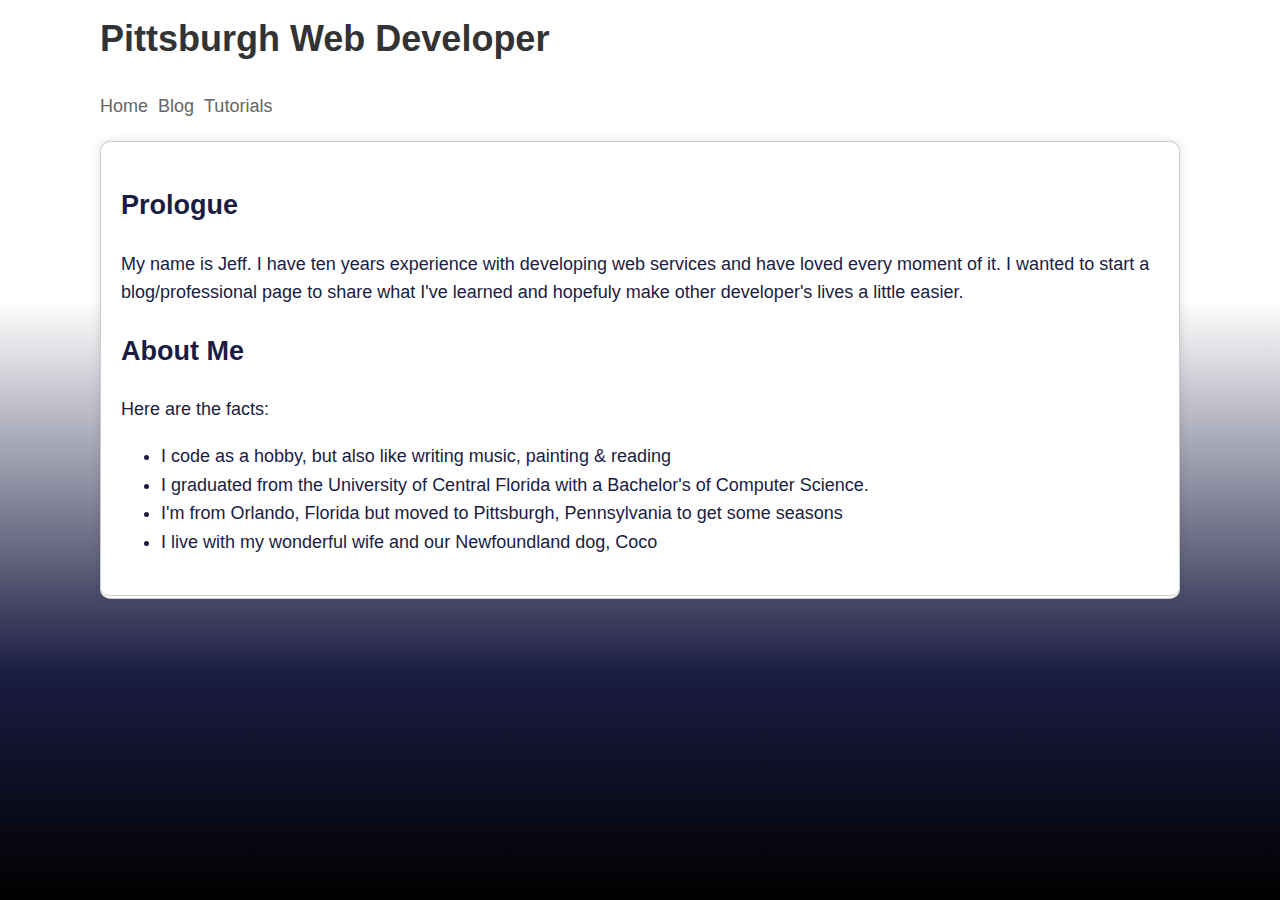
<file: site/index.html>
<html>
  <head>
    <title>Pittsburgh Web Developer</title>
    <meta name="viewport" content="width=device-width, initial-scale=1">
    <link rel="stylesheet" href="style.css">
  </head>
  <body>
    <main>
      <article>

        <header>
          <h1>Pittsburgh Web Developer</h1>
          <nav>
            <a href='/'>Home</a>
            <a href='/blog'>Blog</a>
            <a href='/tutorials'>Tutorials</a>
          </nav>
        </header>

        <section>

          <h2>Prologue</h2>
          <p>
            My name is Jeff. I have ten years experience with developing web services and have loved every moment of it.
            I wanted to start a blog/professional page to share what I've learned and hopefuly make other
            developer's lives a little easier.
          </p>

          <h2>About Me</h2>
          <p>Here are the facts:</p>
          <ul>
            <li>I code as a hobby, but also like writing music, painting &amp; reading</li>
            <li>I graduated from the University of Central Florida with a Bachelor's of Computer Science.</li>
            <li>I'm from Orlando, Florida but moved to Pittsburgh, Pennsylvania to get some seasons</li>
            <li>I live with my wonderful wife and our Newfoundland dog, Coco</li>
          </ul>
        </section>
      </article>
    </main>
  </body>
</html>
</file>
<file: site/style.css>
*,
*:before,
*:after {
  box-sizing: border-box;
}

html {
  font-size: 62.5%;
}

body {
  font-size: 1.8rem;
  font-family: arial;
  line-height: 1.6;
  /*color: #333;*/
  color: #333;
  margin: 0 auto;
  padding: 0;
  max-width: 1100px;
  background: linear-gradient(#fff 33.3333%, #1a1c42 75%, #000);
  background-attachment: fixed;
  height: 100%;
  width: 100%;
  padding: 1rem;
}


article {
  margin-bottom: 6rem;
}

section {
  margin: 2rem  auto;
  padding: 2rem;
  border: 1px solid #ccc;
  border-bottom: 4px double #ccc;
  border-radius: 10px;
  color: #1a1c42;
  background-color: #fff;
  box-shadow: 0 0 10px #0002;
  width: 100%;
}

a,
a:link,
a:active,
a:visited {
  color: #666;
  text-decoration: none;
}

a:hover {
  color: #888;
  text-decoration: underline;
}

nav {
  display: flex;
  justify-content: flex-start;
  align-items: center;
}

nav > a {
  flex: 0 1 auto;
}

header nav > a + a {
  margin-left: 1rem;
}

footer nav {
  flex-direction: column;
}

footer nav > a + a {
  margin-top: 1rem;
}

input {
  font-size: inherit;
}

input[type=text] {
  text-indent: 0.5rem;
  border-radius: 4px;
  border: 1px solid #ccc;
  padding: 0.3rem 0.5rem;
}

table {
  width: 100%;
  border-collapse: collapse;
}

th,
td {
  padding: 1rem;
  background-color: #fff;
  color: #333;
}

td {
  border-top: solid 1px #ccc;
}

#page-navigation {
  justify-content: space-between;
}
</file>
